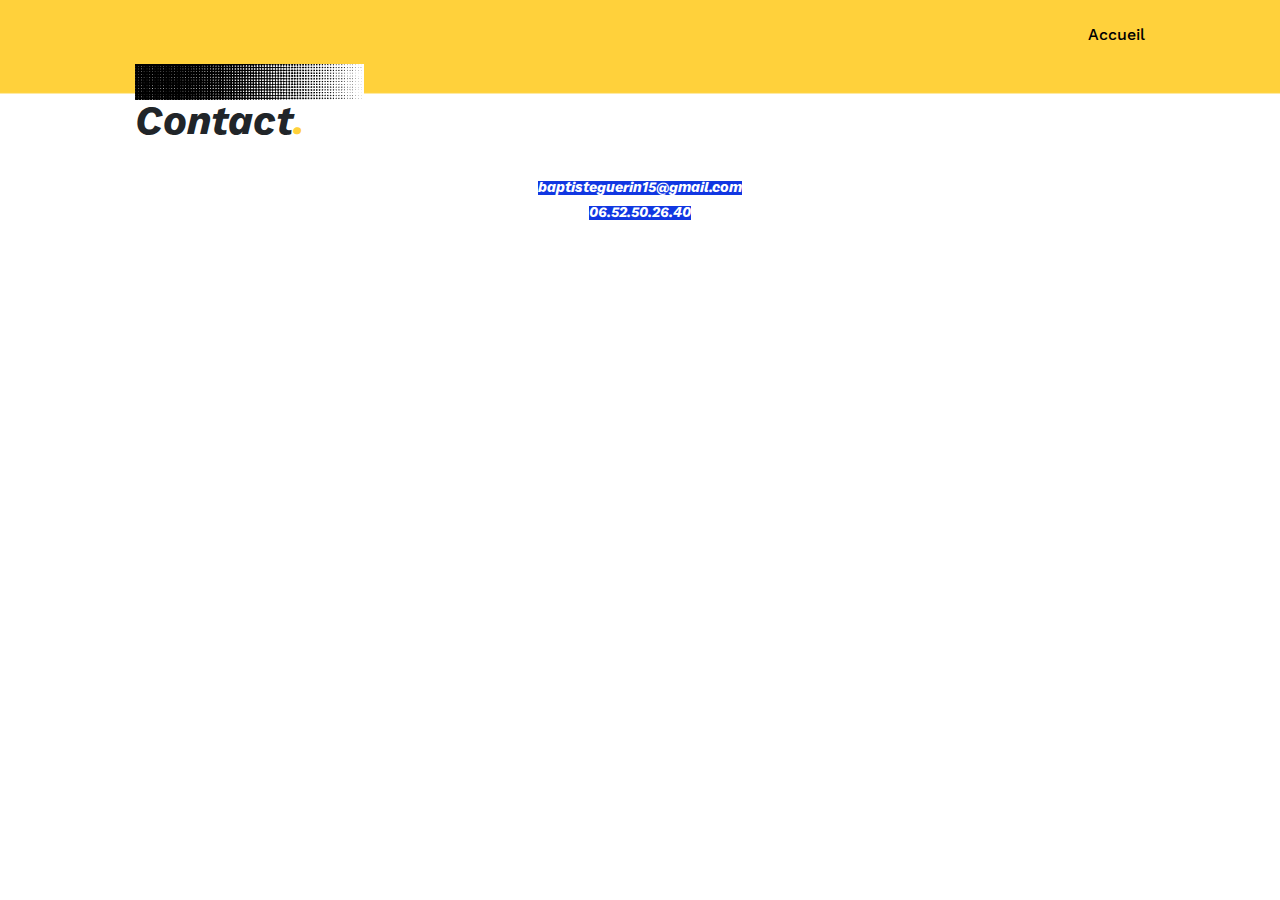
<file: contact.html>
<!DOCTYPE html>
<html lang="fr">
    <head>
        <!-- Required meta tags -->
        <meta charset="utf-8" />
        <meta
            name="viewport"
            content="width=device-width, initial-scale=1, shrink-to-fit=no"
        />

        <!-- Bootstrap CSS -->
        <link
            rel="stylesheet"
            href="https://stackpath.bootstrapcdn.com/bootstrap/4.4.1/css/bootstrap.min.css"
            integrity="sha384-Vkoo8x4CGsO3+Hhxv8T/Q5PaXtkKtu6ug5TOeNV6gBiFeWPGFN9MuhOf23Q9Ifjh"
            crossorigin="anonymous"
        />

        <!-- Custom CSS -->
        <link rel="stylesheet" href="styles.css" />
        <link rel="stylesheet" href="assets/styles/contact.css" />
        <!-- Favicon -->
        <link rel="icon" href="assets/img/bgiconblack.png" />

        <title>Contact / baptisteguerinwork</title>
    </head>
    <body>
        <header>
            </br>
            <p>
                <a href="index.html">Accueil</a>
            </p>
            <img src="assets/img/carré bitmap taillé copie.png" width="20%" />
        </header>
        <h1>Contact<span class="pointjaune">.</span></h1>
        </br>
        <h2><span class="contact-info" >baptisteguerin15@gmail.com</span></h2>
        <h3><span class="contact-info">06.52.50.26.40</span></h3>

        <!-- Optional JavaScript -->
        <!-- jQuery first, then Popper.js, then Bootstrap JS -->
        <script
            src="https://code.jquery.com/jquery-3.4.1.slim.min.js"
            integrity="sha384-J6qa4849blE2+poT4WnyKhv5vZF5SrPo0iEjwBvKU7imGFAV0wwj1yYfoRSJoZ+n"
            crossorigin="anonymous"
        ></script>
        <script
            src="https://cdn.jsdelivr.net/npm/popper.js@1.16.0/dist/umd/popper.min.js"
            integrity="sha384-Q6E9RHvbIyZFJoft+2mJbHaEWldlvI9IOYy5n3zV9zzTtmI3UksdQRVvoxMfooAo"
            crossorigin="anonymous"
        ></script>
        <script
            src="https://stackpath.bootstrapcdn.com/bootstrap/4.4.1/js/bootstrap.min.js"
            integrity="sha384-wfSDF2E50Y2D1uUdj0O3uMBJnjuUD4Ih7YwaYd1iqfktj0Uod8GCExl3Og8ifwB6"
            crossorigin="anonymous"
        ></script>
    </body>
</html>
</file>
<file: styles.css>
@font-face {
  font-family: WorkSansRegular;
  src: url(assets/fonts/work-sans/WorkSans-Regular.otf);
}
@font-face {
  font-family: WorkSansBoldItalic;
  src: url(assets/fonts/work-sans/WorkSans-BoldItalic.otf);
}
@font-face {
  font-family: WorkSansLightItalic;
  src: url(assets/fonts/work-sans/WorkSans-LightItalic.otf);
}
@font-face {
  font-family: WorkSansLight;
  src: url(assets/fonts/work-sans/WorkSans-Light.otf);
}
@font-face {
  font-family: WorkSansBold;
  src: url(assets/fonts/work-sans/WorkSans-Bold.otf);
}
@font-face {
  font-family: WorkSansMedium;
  src: url(assets/fonts/work-sans/WorkSans-Medium.otf);
}

html,
body {
  font-size: 16px;
  font-family: WorkSansBoldItalic, sans-serif;
}
.pointjaune {
  color: rgb(255, 209, 59);
}
.pointrouge {
  color: rgb(255, 88, 85);
}
.pointvert {
  color: rgb(28, 116, 85);
}
</file>
<file: assets/styles/contact.css>
h1 {
  font-family: WorkSansBoldItalic, sans-serif;
  font-size: 2.5em;
  margin-left: 135px;
}
img {
  width: 20%;
}
body {
  background-image: url("../img/contactnav.png");
  background-size: 100%;
  background-attachment: scroll;
}
header {
  margin-left: 135px;
}

h2,
h3 {
  font-family: WorkSansBoldItalic, sans-serif;
  text-align: center;
  font-size: 0.9em;
  color: white;
}
p {
  font-family: WorkSansMedium, sans-serif;
  text-align: right;
  margin-right: 135px;
}
a {
  color: black;
  text-decoration: none;
}
p:hover {
  text-decoration: underline;
}
.contact-info {
  background-color: #1137e2;
}
</file>
